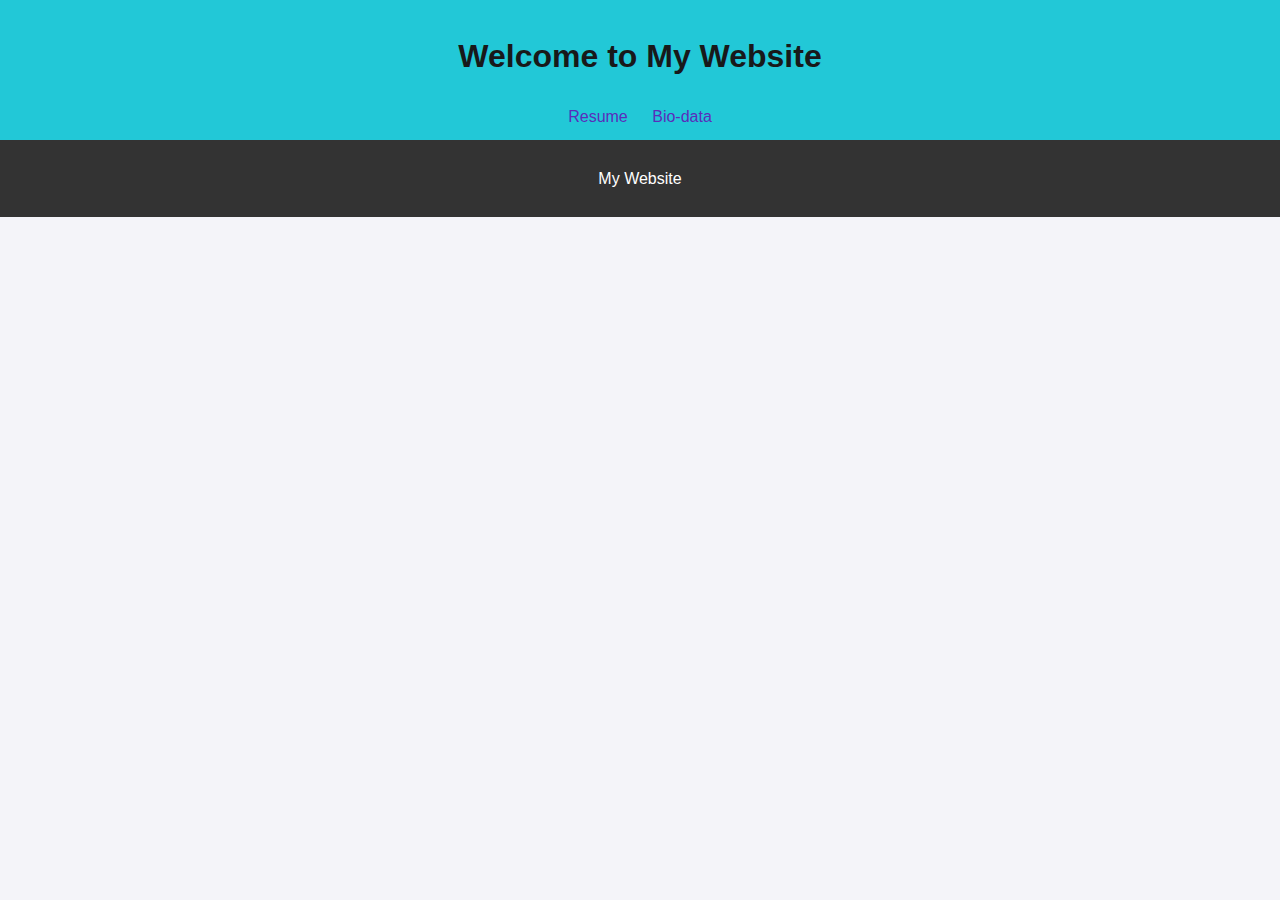
<file: index.html>
<!DOCTYPE html>
<html lang="en">

<head>
    <meta charset="UTF-8">
    <meta name="viewport" content="width=device-width, initial-scale=1.0">
    <title>My Resume</title>
    <link rel="stylesheet" href="style.css">
</head>

<body>
    <header>
        <h1>Welcome to My Website</h1>
        <nav>
            <a href="resume.html">Resume</a>
            <a href="biodata.html">Bio-data</a>
        </nav>
    </header>
    <footer>
        <p> My Website</p>
    </footer>
</body>

</html>
</file>
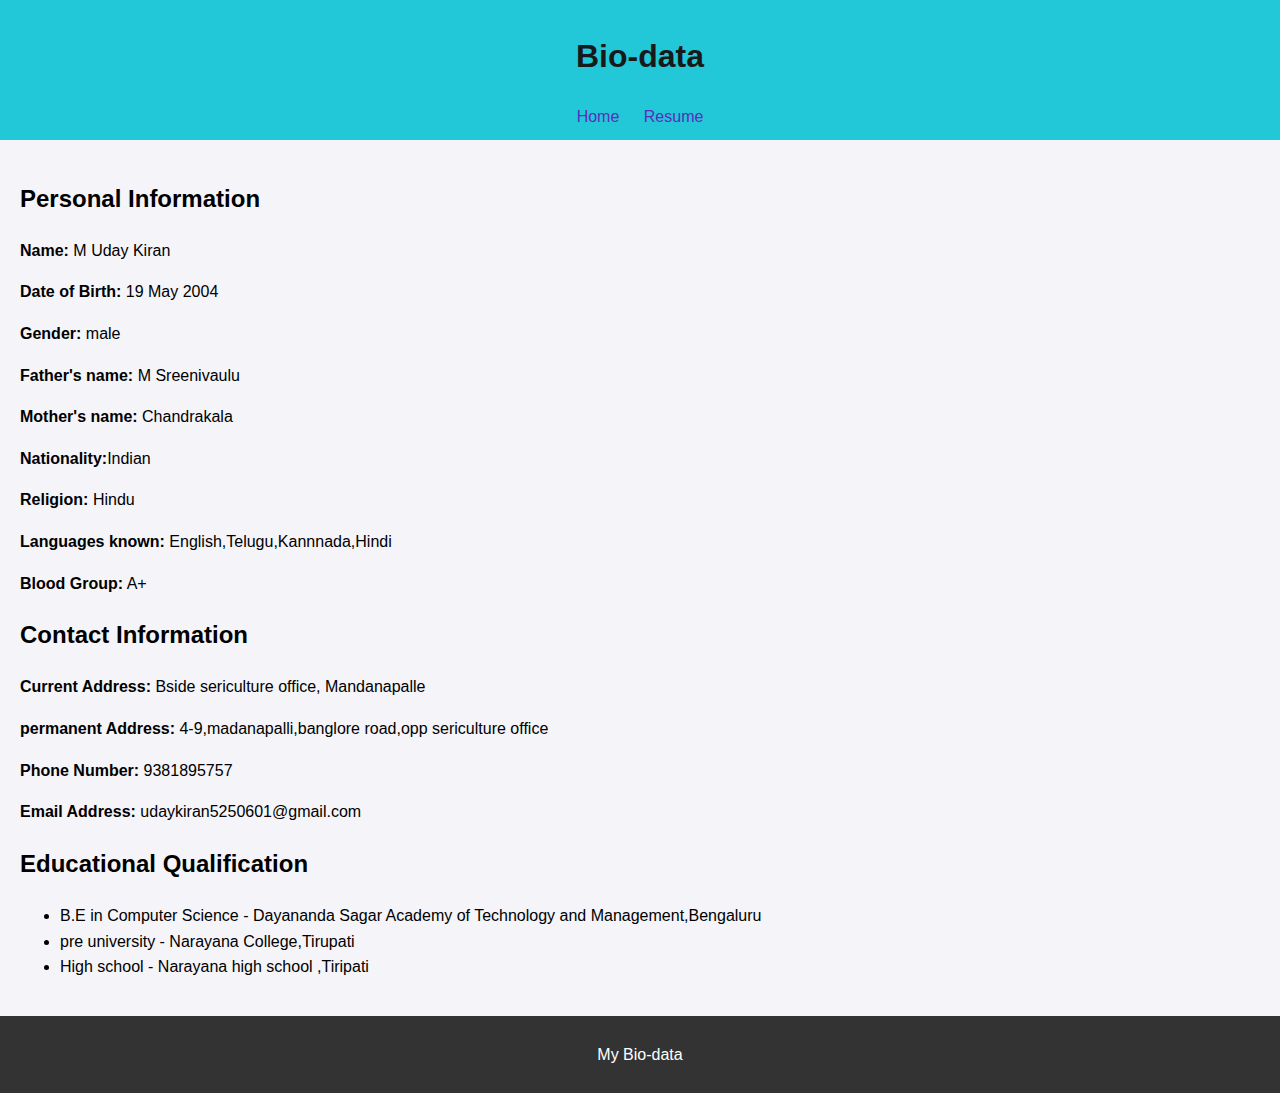
<file: biodata.html>
<!DOCTYPE html>
<html lang="en">
<head>
  <meta charset="UTF-8">
  <meta name="viewport" content="width=device-width, initial-scale=1.0">
  <title>Bio-data</title>
  <link rel="stylesheet" href="style.css">
</head>
<body>
  <header>
    <h1>Bio-data</h1>
    <nav>
      <a href="index.html">Home</a>
      <a href="resume.html">Resume</a>
    </nav>
  </header>
  <main>
    <section>
      <h2>Personal Information</h2>
      <p><strong>Name:</strong> M Uday Kiran</p>
      <p><strong>Date of Birth:</strong> 19 May 2004</p>
      <p><strong>Gender: </strong>male</p>
      <p><strong>Father's name: </strong>M Sreenivaulu</p>
      <p><strong>Mother's name: </strong>Chandrakala</p>
      <p><strong>Nationality:</strong>Indian</p>
      <p><strong>Religion: </strong>Hindu</p>
      <p><strong>Languages known: </strong>English,Telugu,Kannnada,Hindi</p>
      <p><strong>Blood Group:</strong> A+</p>
    </section>
    <section>
      <h2>Contact Information</h2>
      <p><strong>Current Address:</strong> Bside sericulture  office, Mandanapalle</p>
      <p><strong>permanent Address:</strong> 4-9,madanapalli,banglore road,opp sericulture office</p>
      <p><strong>Phone Number:</strong> 9381895757</p>
      <p><strong>Email Address:</strong> udaykiran5250601@gmail.com</p>
      <ul>
      </ul>
    </section>
    <section>
        <h2>Educational Qualification</h2>
        <ul>
        <li>B.E in Computer Science - Dayananda Sagar Academy of Technology and Management,Bengaluru </li>
        <li>pre university -  Narayana College,Tirupati</li>
        <li>High school - Narayana high school ,Tiripati</li>
        </ul>
      </section>
  </main>
  <footer>
    <p>My Bio-data</p>
  </footer>
</body>
</html>
</file>
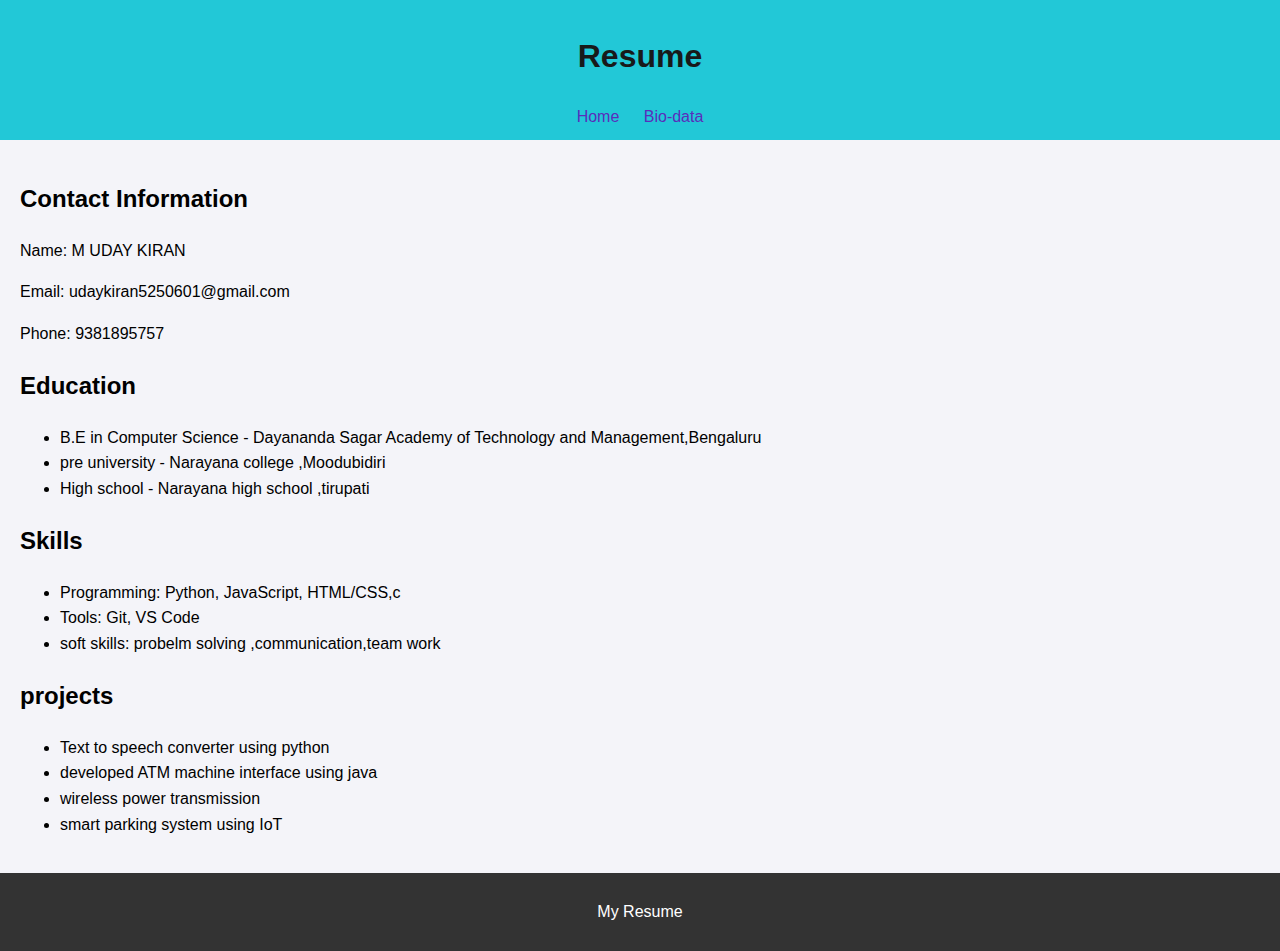
<file: resume.html>
<!DOCTYPE html>
<html lang="en">
<head>
  <meta charset="UTF-8">
  <meta name="viewport" content="width=device-width, initial-scale=1.0">
  <title>Resume</title>
  <link rel="stylesheet" href="style.css">
</head>
<body>
  <header>
    <h1>Resume</h1>
    <nav>
      <a href="index.html">Home</a>
      <a href="biodata.html">Bio-data</a>
    </nav>
  </header>
  <main>
    <section>
      <h2>Contact Information</h2>
      <p>Name: M UDAY KIRAN</p>
      <p>Email: udaykiran5250601@gmail.com</p>
      <p>Phone: 9381895757</p>
    </section>
    <section>
      <h2>Education</h2>
      <ul>
        <li>B.E in Computer Science - Dayananda Sagar Academy of Technology and Management,Bengaluru </li>
        <li>pre university -  Narayana  college ,Moodubidiri</li>
        <li>High school - Narayana high school ,tirupati</li>
      </ul>
    </section>
    <section>
      <h2>Skills</h2>
      <ul>
        <li>Programming: Python, JavaScript, HTML/CSS,c</li>
        <li>Tools: Git, VS Code</li>
        <li>soft skills: probelm solving ,communication,team work</li>
      </ul>
      <section>
        <h2>projects</h2>
        <ul>
            <li>Text to speech converter using python</li>
            <li>developed ATM machine interface using java </li>
            <li> wireless power transmission </li>
            <li>smart parking system using IoT</li>
        </ul>
      </section>
    </section>
  </main>
  <footer>
    <p> My Resume</p>
  </footer>
</body>
</html>
</file>
<file: style.css>
body {
    font-family: Arial, sans-serif;
    line-height: 1.6;
    margin: 0;
    padding: 0;
    background-color: #f4f4f9;
  }
  
  header {
    background: #22c8d7;
    color: #18191a;
    padding: 10px 20px;
    text-align: center;
  }
  
  nav a {
    color: #5a2dbb;
    text-decoration: none;
    margin: 0 10px;
  }
  
  nav a:hover {
    text-decoration: underline;
  }
  
  main {
    padding: 20px;
  }
  
  footer {
    text-align: center;
    background: #333;
    color: #fff;
    padding: 10px 0;
  }
</file>
